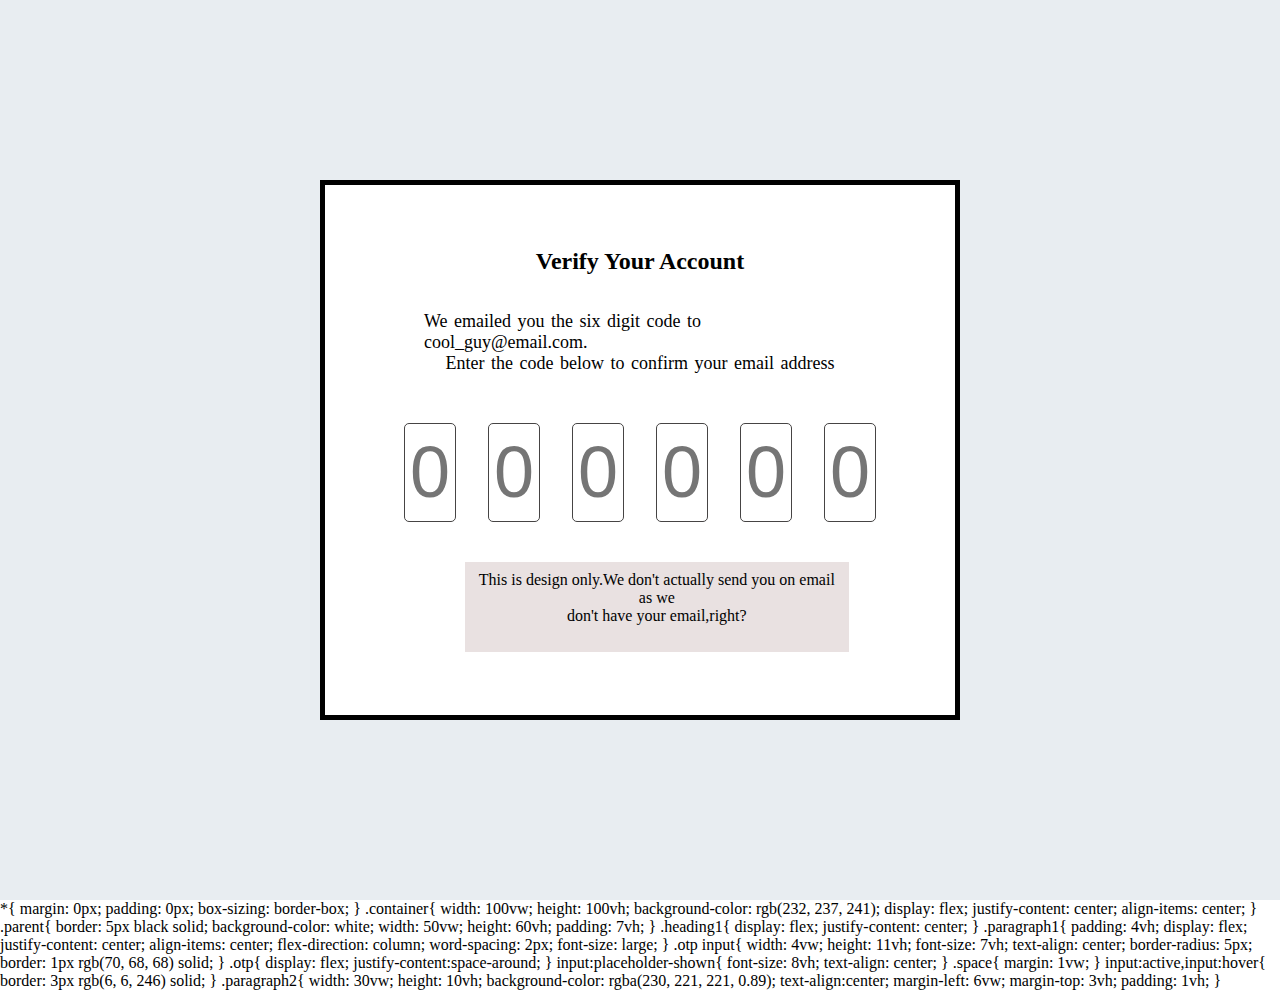
<file: ui.html>
<!DOCTYPE html>
<html lang="en">
<head>
    <meta charset="UTF-8">
    <meta http-equiv="X-UA-Compatible" content="IE=edge">
    <meta name="viewport" content="width=device-width, initial-scale=1.0">
    <title>UI</title>
    <link rel="stylesheet" href="ui.css">
</head>
<body>
    <div class="container">
        <div class="parent">
            <div class="heading1">
                <h2>Verify Your Account</h2>
            </div>
            <div class="paragraph1">
                <p class="p1 content1">We emailed you the six digit code to cool_guy@email.com.</p>
                <p class="p1 content2">Enter the code below to confirm your email address</p>
            </div>
            <div class="otp">
                <input type="text" maxlength="1" placeholder="0" class="space">
                <input type="text" maxlength="1" placeholder="0" class="space">
                <input type="text" maxlength="1" placeholder="0" class="space">
                <input type="text" maxlength="1" placeholder="0" class="space">
                <input type="text" maxlength="1" placeholder="0" class="space">
                <input type="text" maxlength="1" placeholder="0" class="space">
            </div>
            <div class="paragraph2">
                <p>This is design only.We don't actually send you on email as we</p>
                <p>don't have your email,right?</p>
            </div>
        </div>
    </div>
</body>
</html>

*{
    margin: 0px;
    padding: 0px;
    box-sizing: border-box;
}
.container{
    width: 100vw;
    height: 100vh;
    background-color: rgb(232, 237, 241);
    display: flex;
    justify-content: center;
    align-items: center;
}
.parent{
    border: 5px black solid;
    background-color: white;
    width: 50vw;
    height: 60vh;
    padding: 7vh;
}
.heading1{
    display: flex;
    justify-content: center;
}
.paragraph1{
    padding: 4vh;
    display: flex;
    justify-content: center;
    align-items: center;
    flex-direction: column;
    word-spacing: 2px;
    font-size: large;
}

.otp input{
    width: 4vw;
    height: 11vh;
    font-size: 7vh;
    text-align: center;
    border-radius: 5px;
    border: 1px rgb(70, 68, 68) solid;
}

.otp{
    display: flex;
    justify-content:space-around;
}

input:placeholder-shown{
    font-size: 8vh;
    text-align: center;
}

.space{
    margin: 1vw;
}

input:active,input:hover{
    border: 3px rgb(6, 6, 246) solid;
}

.paragraph2{
    width: 30vw;
    height: 10vh;
    background-color: rgba(230, 221, 221, 0.89);
    text-align:center;
    margin-left: 6vw;
    margin-top: 3vh;
    padding: 1vh;
}
</file>
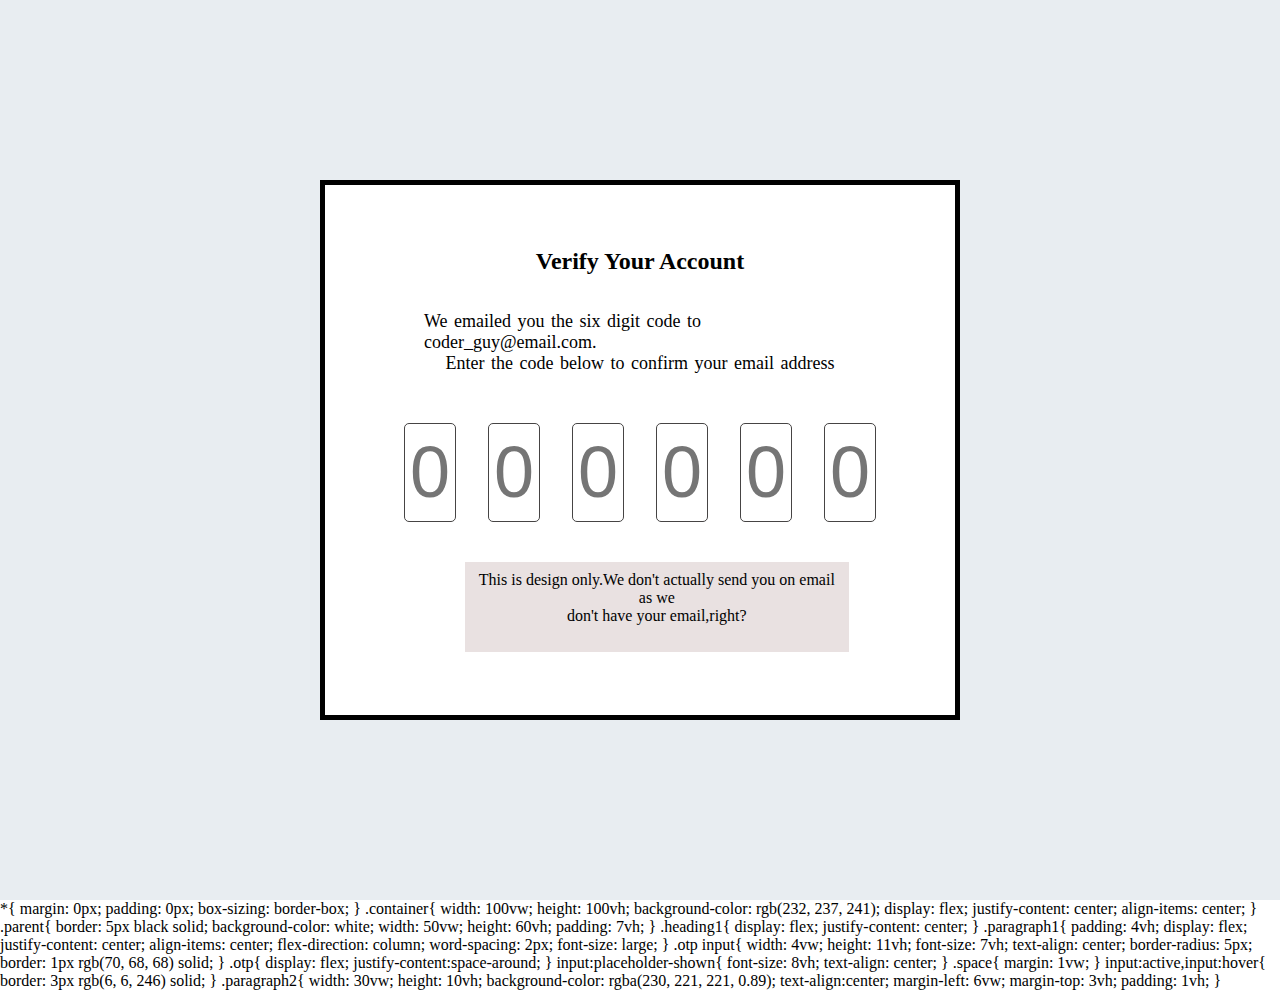
<file: UI_interface.HTML>
<!DOCTYPE html>
<html lang="en">
<head>
    <meta charset="UTF-8">
    <meta http-equiv="X-UA-Compatible" content="IE=edge">
    <meta name="viewport" content="width=device-width, initial-scale=1.0">
    <title>UI</title>
    <link rel="stylesheet" href="ui.css">
</head>
<body>
    <div class="container">
        <div class="parent">
            <div class="heading1">
                <h2>Verify Your Account</h2>
            </div>
            <div class="paragraph1">
                <p class="p1 content1">We emailed you the six digit code to coder_guy@email.com.</p>
                <p class="p1 content2">Enter the code below to confirm your email address</p>
            </div>
            <div class="otp">
                <input type="text" maxlength="1" placeholder="0" class="space">
                <input type="text" maxlength="1" placeholder="0" class="space">
                <input type="text" maxlength="1" placeholder="0" class="space">
                <input type="text" maxlength="1" placeholder="0" class="space">
                <input type="text" maxlength="1" placeholder="0" class="space">
                <input type="text" maxlength="1" placeholder="0" class="space">
            </div>
            <div class="paragraph2">
                <p>This is design only.We don't actually send you on email as we</p>
                <p>don't have your email,right?</p>
            </div>
        </div>
    </div>
</body>
</html>

*{
    margin: 0px;
    padding: 0px;
    box-sizing: border-box;
}
.container{
    width: 100vw;
    height: 100vh;
    background-color: rgb(232, 237, 241);
    display: flex;
    justify-content: center;
    align-items: center;
}
.parent{
    border: 5px black solid;
    background-color: white;
    width: 50vw;
    height: 60vh;
    padding: 7vh;
}
.heading1{
    display: flex;
    justify-content: center;
}
.paragraph1{
    padding: 4vh;
    display: flex;
    justify-content: center;
    align-items: center;
    flex-direction: column;
    word-spacing: 2px;
    font-size: large;
}

.otp input{
    width: 4vw;
    height: 11vh;
    font-size: 7vh;
    text-align: center;
    border-radius: 5px;
    border: 1px rgb(70, 68, 68) solid;
}

.otp{
    display: flex;
    justify-content:space-around;
}

input:placeholder-shown{
    font-size: 8vh;
    text-align: center;
}

.space{
    margin: 1vw;
}

input:active,input:hover{
    border: 3px rgb(6, 6, 246) solid;
}

.paragraph2{
    width: 30vw;
    height: 10vh;
    background-color: rgba(230, 221, 221, 0.89);
    text-align:center;
    margin-left: 6vw;
    margin-top: 3vh;
    padding: 1vh;
}
</file>
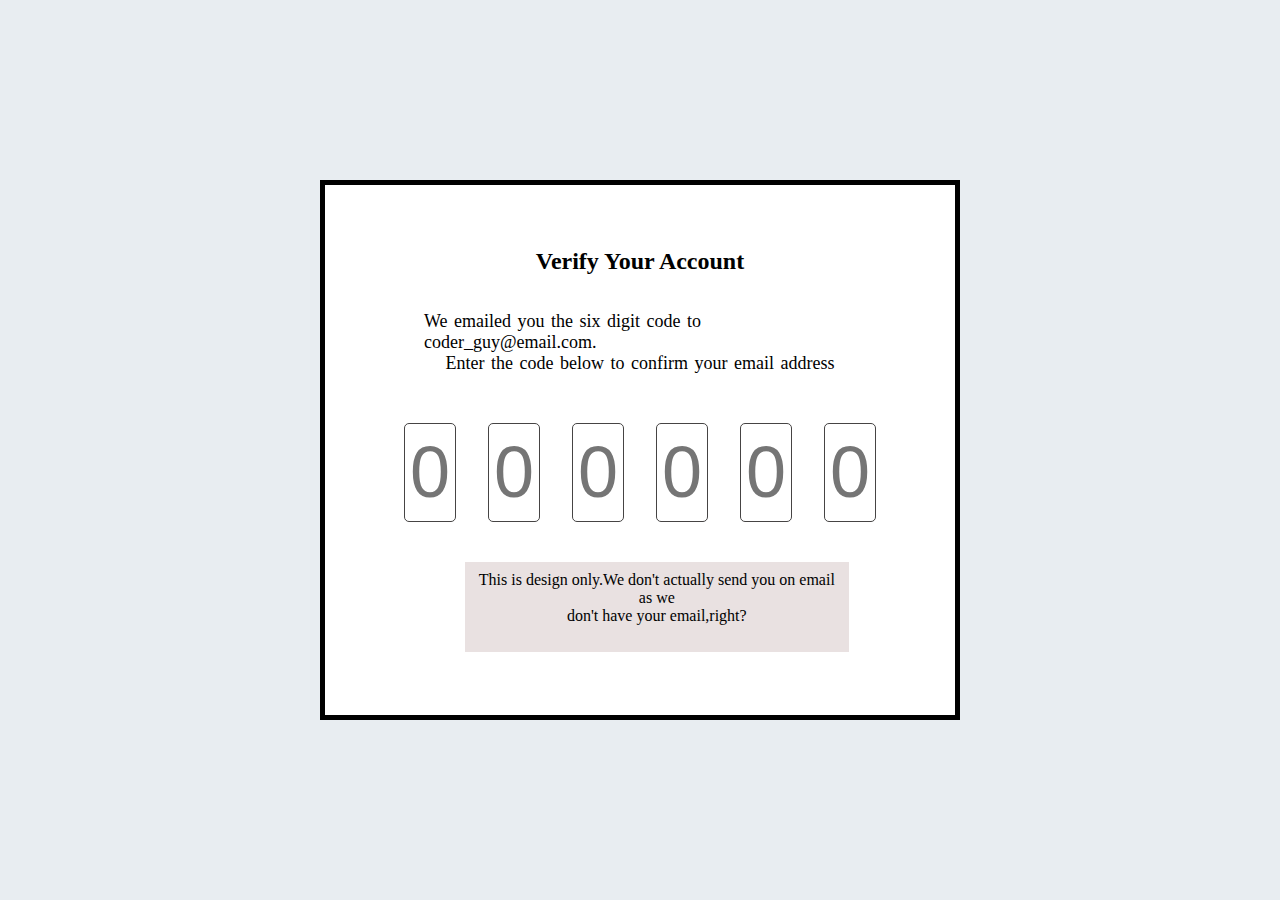
<file: verify.HTML>
<!DOCTYPE html>
<html lang="en">
<head>
    <meta charset="UTF-8">
    <meta http-equiv="X-UA-Compatible" content="IE=edge">
    <meta name="viewport" content="width=device-width, initial-scale=1.0">
    <title>UI</title>
    <link rel="stylesheet" href="ui.css">
</head>
<body>
    <div class="container">
        <div class="parent">
            <div class="heading1">
                <h2>Verify Your Account</h2>
            </div>
            <div class="paragraph1">
                <p class="p1 content1">We emailed you the six digit code to coder_guy@email.com.</p>
                <p class="p1 content2">Enter the code below to confirm your email address</p>
            </div>
            <div class="otp">
                <input type="text" maxlength="1" placeholder="0" class="space">
                <input type="text" maxlength="1" placeholder="0" class="space">
                <input type="text" maxlength="1" placeholder="0" class="space">
                <input type="text" maxlength="1" placeholder="0" class="space">
                <input type="text" maxlength="1" placeholder="0" class="space">
                <input type="text" maxlength="1" placeholder="0" class="space">
            </div>
            <div class="paragraph2">
                <p>This is design only.We don't actually send you on email as we</p>
                <p>don't have your email,right?</p>
            </div>
        </div>
    </div>
</body>
</html>
</file>
<file: ui.css>
*{
    margin: 0px;
    padding: 0px;
    box-sizing: border-box;
}
.container{
    width: 100vw;
    height: 100vh;
    background-color: rgb(232, 237, 241);
    display: flex;
    justify-content: center;
    align-items: center;
}
.parent{
    border: 5px black solid;
    background-color: white;
    width: 50vw;
    height: 60vh;
    padding: 7vh;
}
.heading1{
    display: flex;
    justify-content: center;
}
.paragraph1{
    padding: 4vh;
    display: flex;
    justify-content: center;
    align-items: center;
    flex-direction: column;
    word-spacing: 2px;
    font-size: large;
}

.otp input{
    width: 4vw;
    height: 11vh;
    font-size: 7vh;
    text-align: center;
    border-radius: 5px;
    border: 1px rgb(70, 68, 68) solid;
}

.otp{
    display: flex;
    justify-content:space-around;
}

input:placeholder-shown{
    font-size: 8vh;
    text-align: center;
}

.space{
    margin: 1vw;
}

input:active,input:hover{
    border: 3px rgb(6, 6, 246) solid;
}

.paragraph2{
    width: 30vw;
    height: 10vh;
    background-color: rgba(230, 221, 221, 0.89);
    text-align:center;
    margin-left: 6vw;
    margin-top: 3vh;
    padding: 1vh;
}
</file>
